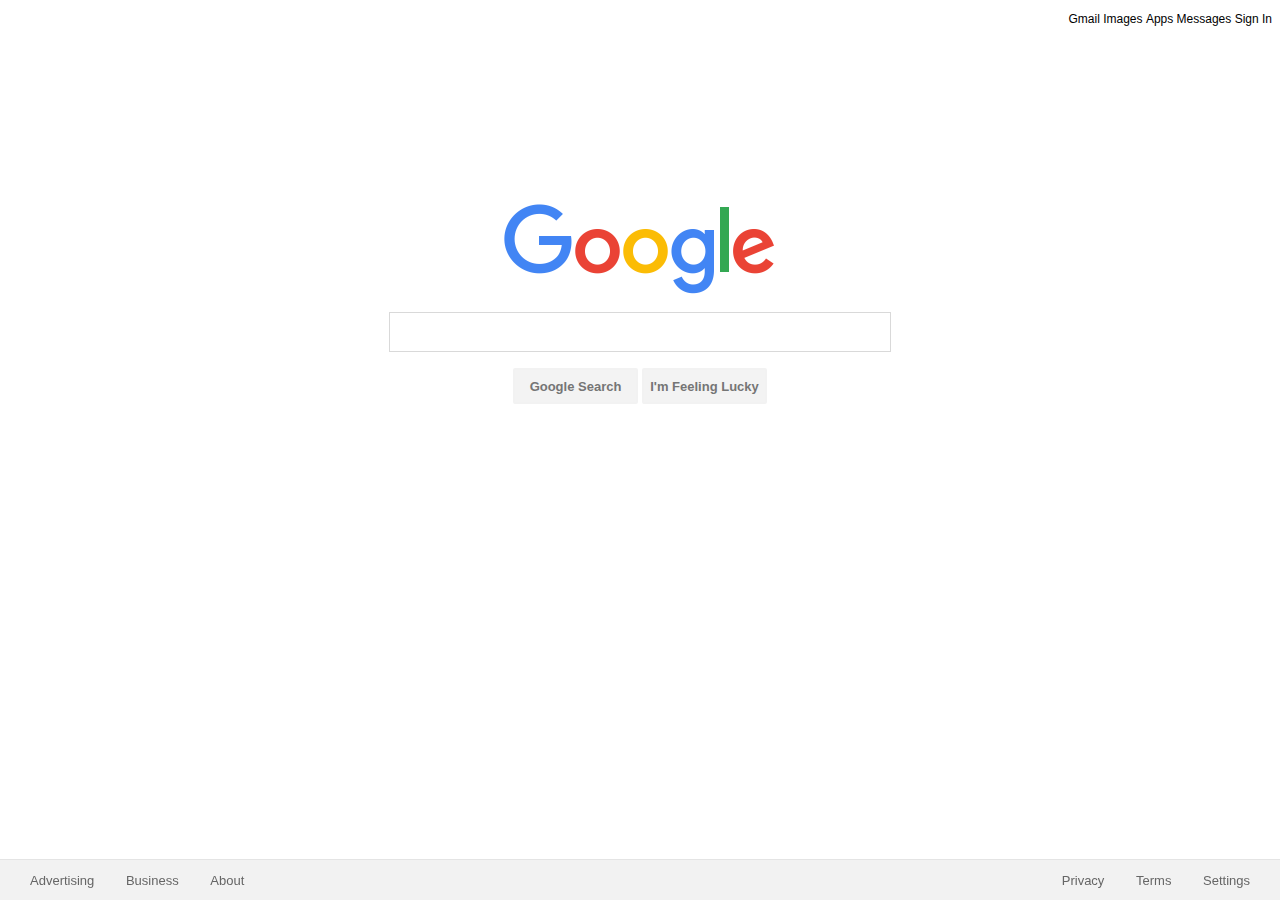
<file: html/index.html>
<!DOCTYPE html>
<html>
<head>
	<LINK REL=StyleSheet HREF="../styles/main.css" TYPE="text/css" MEDIA=screen>
</head>


<body>
<div id="navbar">
	<p>
		<ul>
			<li><a href="http://www.gmail.com"">Gmail</a></li>
			<li><a href="http://images.google.com">Images</a></li>
			<li><a href="https://www.google.com/intl/en/options/">Apps</a></li>
			<li><a href="">Messages</a></li>
			<li><a href="http://accounts.google.com">Sign In</a></li>
		</ul>
	</p>
</div>

<div id="search">
	<p><img class="logo" src="../images/google-logo.png"></p>
	<form>
		<p><input class="main" type="text"><p>
		<p><input class="button" type="submit" value="Google Search">
		<input class="button" type="submit" value="I'm Feeling Lucky"></p>

	</form>

</div>

<div id="footer">
	<ul class="footer-left">
		<li><a href="">Advertising</a></li>
		<li><a href="">Business</a></li>
		<li><a href="">About</a></li>
	</ul>
	<ul class="footer-right">
		<li><a href="">Privacy</a></li>
		<li><a href="">Terms</a></li>
		<li><a href="">Settings</a></li>
	</ul>
</div>



</body>




</html>
</file>
<file: styles/main.css>
body{
	background-color: #ffffff;
}

img.logo {
    width:272px;
    margin:0 auto;
    text-align: center;
    display: block;
}

#search {
	text-align: center;
	padding: 150px;
}

input.main {
	width: 488px;
	height: 36px;
	border: 1px solid #d9d9d9;
	font-size: 25px;
	padding-left: 10px;
	
}

.main:focus {
	outline: none;
	border: 1px solid #4A90FF;
}

input.button {
	background-color: #f3f3f3;
	border: 2px solid #f2f2f2;
	border-radius: 2px;
	height: 36px;
	width: 125px;
	color: #757575;
	font-size: 13px;
	font-family: arial, sans-serif;
	font-weight: bold;

}

.button:hover {
	border: 1px solid #c6c6c6;
	box-shadow: 1px 1px 1px #f3f3f3;
}

#navbar {
	width: 100%;
	background-color: white;
	font-family: arial, sans-serif;
	text-align: right;
	font-size: 12px;
}

#navbar a:link {
	color: black;
}

#navbar a:visited {
	color: black;
}

ul {
	list-style-type: none;
	margin: 0;
	padding:0;	
}

li {
	display: inline;
}

a {
	
	text-decoration: none;
	

}

#footer {
	border-top: 1px solid #e4e4e4;
	position: absolute;
	bottom: 0;
	left: 0;
	width: 100%;
	font-family: arial, sans-serif;
	font-size: 13px;
	height: 40px;
	background-color: #f2f2f2;
	margin: none;
	font-weight: normal;
	
}

.footer-left {
	position: fixed;
	bottom: 12px;
	left: 16px;


}

.footer-right {
	position: fixed;
	bottom: 12px;
	right: 16px;
	}

#footer a:link {
	color: #666666;
	padding: 14px;
}

#footer a:visited {
	color: #666666;
	padding: 8px;
}

#footer a:hover {
	text-decoration: underline;
}
</file>
